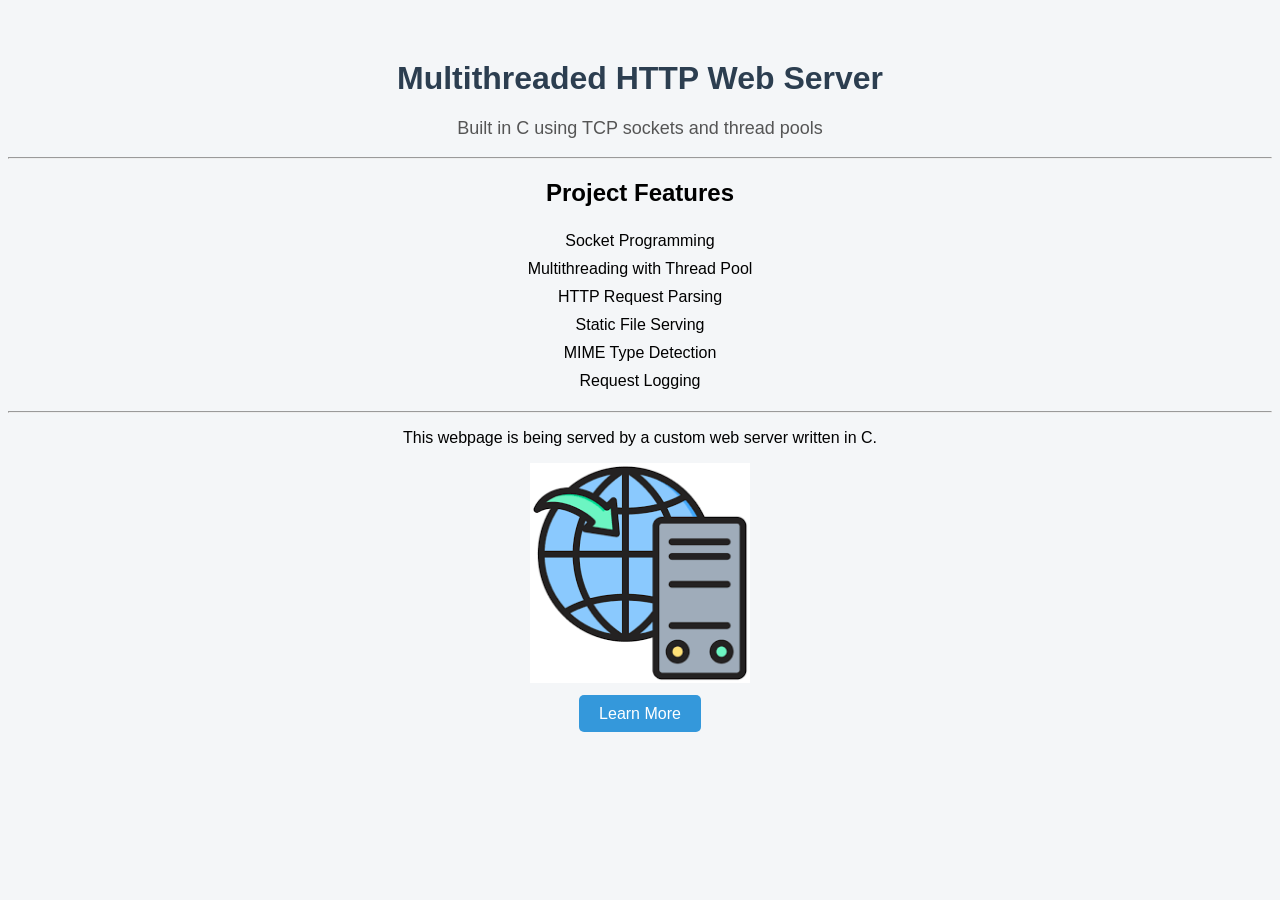
<file: www/index.html>
<!DOCTYPE html>
<html>
<head>
    <title>Multithreaded C Web Server</title>
    <link rel="stylesheet" href="style.css">
</head>

<body>

<div class="container">

<h1>Multithreaded HTTP Web Server</h1>

<p class="subtitle">Built in C using TCP sockets and thread pools</p>

<hr>

<h2>Project Features</h2>

<ul>
<li>Socket Programming</li>
<li>Multithreading with Thread Pool</li>
<li>HTTP Request Parsing</li>
<li>Static File Serving</li>
<li>MIME Type Detection</li>
<li>Request Logging</li>
</ul>

<hr>

<p>
This webpage is being served by a custom web server written in C.
</p>

<img src="image.png" width="220">

<br><br>

<a class="button" href="about.html">Learn More</a>

</div>

<script src="script.js"></script>

</body>
</html>
</file>
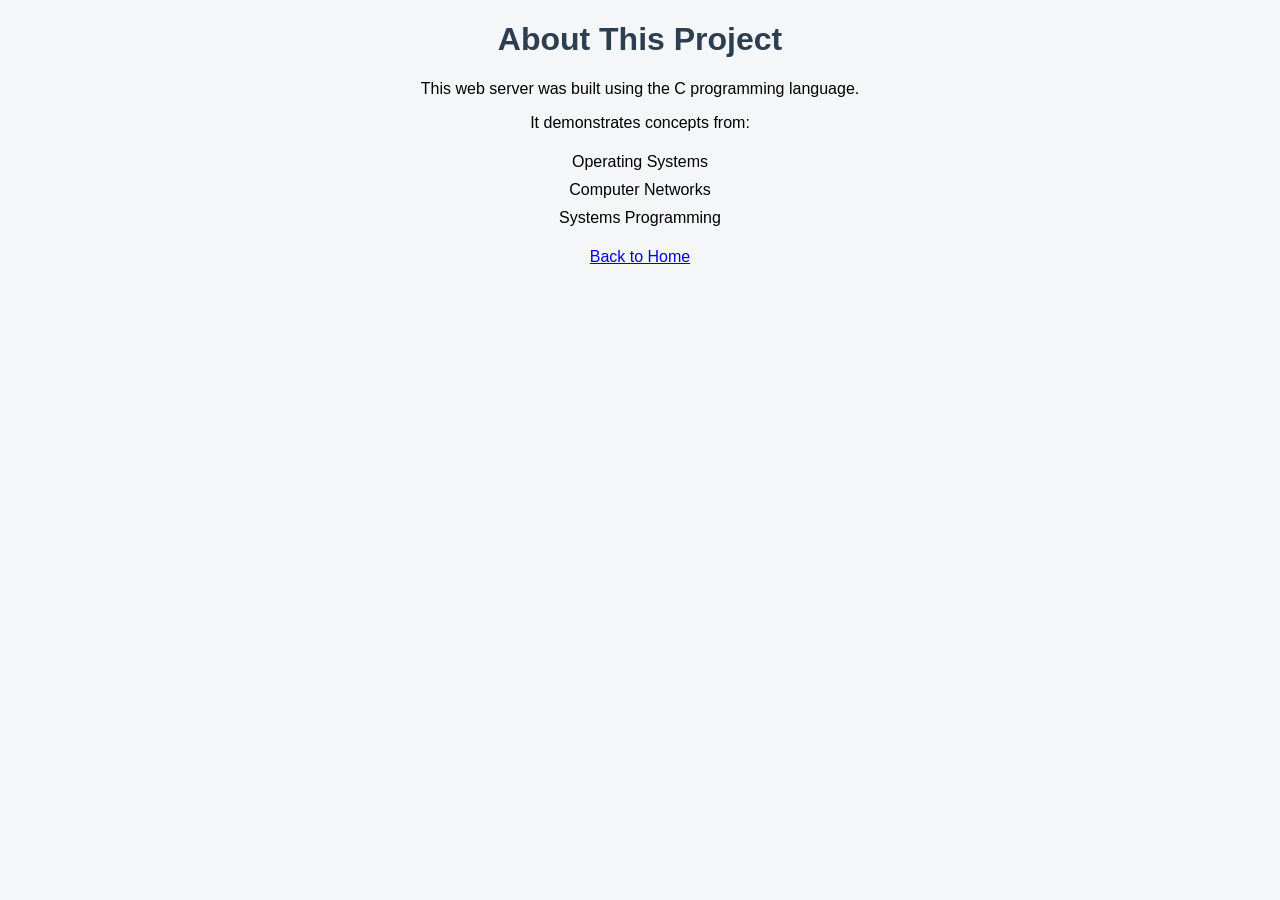
<file: www/about.html>
<!DOCTYPE html>
<html>
<head>
    <title>About This Server</title>
    <link rel="stylesheet" href="style.css">
</head>

<body>

<h1>About This Project</h1>

<p>This web server was built using the C programming language.</p>

<p>It demonstrates concepts from:</p>

<ul>
    <li>Operating Systems</li>
    <li>Computer Networks</li>
    <li>Systems Programming</li>
</ul>

<a href="index.html">Back to Home</a>

</body>
</html>
</file>
<file: www/style.css>
body {
    font-family: Arial, sans-serif;
    background-color: #f4f6f8;
    text-align: center;
}

.container {
    margin-top: 60px;
}

h1 {
    color: #2c3e50;
}

.subtitle {
    font-size: 18px;
    color: #555;
}

ul {
    list-style: none;
    padding: 0;
}

li {
    padding: 5px;
}

.button {
    background-color: #3498db;
    color: white;
    padding: 10px 20px;
    text-decoration: none;
    border-radius: 5px;
}
</file>
